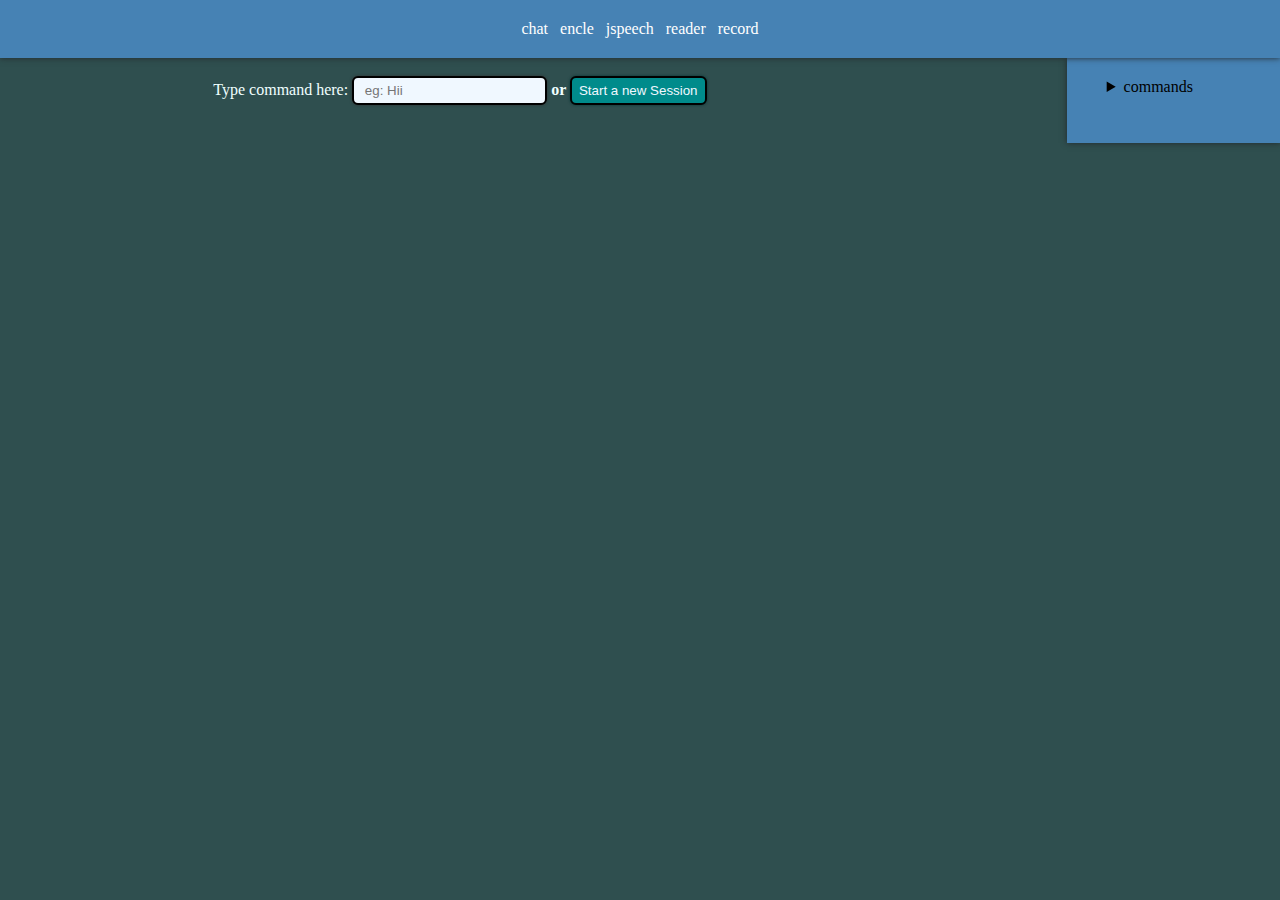
<file: jspeech/index.html>
<!DOCTYPE html>
<html lang="en">

<head>
    <meta charset="UTF-8">
    <meta name="viewport" content="width=device-width, initial-scale=1.0">
    <title>JSpeech</title>
    <link rel="stylesheet" href="https://ak2742.github.io/less/style.css">
</head>

<body>
    <nav class="nav flex">
        <a class="n-btn" href="/less/chat">chat</a>
        <a class="n-btn" href="/less/encle">encle</a>
        <a class="n-btn" href="/less/jspeech">jspeech</a>
        <a class="n-btn" href="/less/reader">reader</a>
        <a class="n-btn" href="/less/record">record</a>
    </nav>

    <div class="container">
        <div id="inputs"><br>
            <div class="media-block">
                <label for="command">Type command here: </label>
                <input class="p5 input border" type="text" name="command" id="command" placeholder=" eg: Hii">
            </div>
            <b class="media-hide" id="t-or"> or </b>
            <div class="media-block">
                <button class="pointer border" id="session" onclick="toggleSession()">
                    Start a new Session</button><br>
            </div>
        </div>
        <div id="updates">

            <p class="m10" id="inputBox"></p>
            <p class="m10" id="outputBox"></p>
            <p class="m10" id="status"></p><br>
        </div>
        <div class="m10" id="sugg"></div>
    </div>

    <details class="r-side media-hide">
        <summary class="pointer">commands</summary>
        <h5 class="m10">language / grammar</h5>
        <h5 class="m10">index / pitch / rate</h5>
        <h5 class="m10">date / time</h5>
        <h5 class="m10">ip / location / weather</h5>
    </details>
</body>
<script src="https://ak2742.github.io/less/encle.client.js"></script>
<script src="https://ak2742.github.io/less/data.min.js"></script>
<script src="index.js"></script>

</html>
</file>
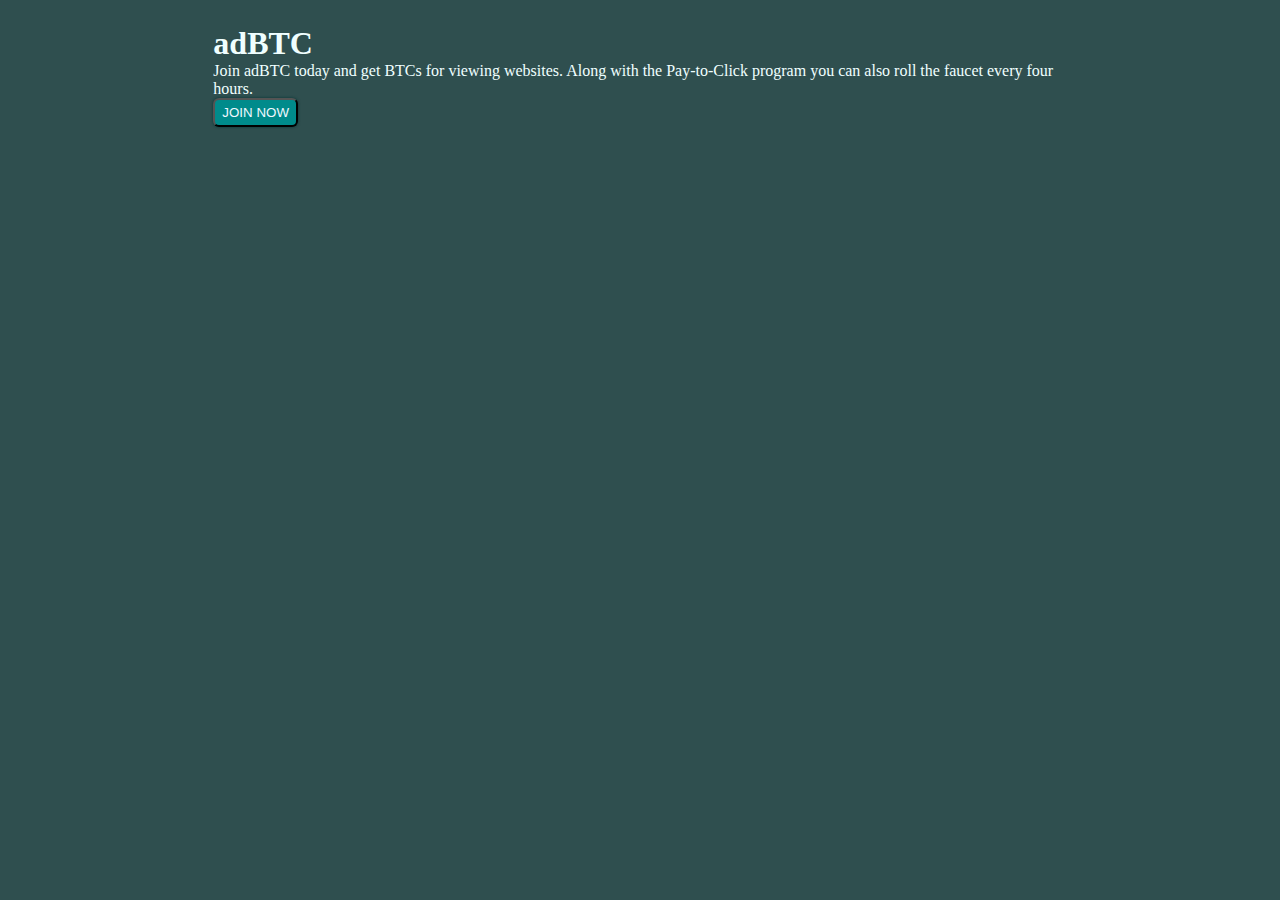
<file: ref/adbtc.html>
<!DOCTYPE html>
<html lang="en">

<head>
    <meta charset="UTF-8">
    <meta name="viewport" content="width=device-width, initial-scale=1.0">
    <title>adBTC</title>
    <link rel="stylesheet" href="https://ak2742.github.io/less/style.css">
</head>

<body>
    <div class="container" id="container">
        <div class="box">
            <h1 onclick="join()">adBTC</h1>
        </div>
        <div class="box">
            <span>Join adBTC today and get BTCs for viewing websites. Along with the Pay-to-Click program you can also
                roll the faucet every four hours.</span>
        </div>
        <div class="box">
            <button class="btn" id="btn" onclick="join(`https://r.adbtc.top/2964753`)">JOIN NOW</button>
        </div>
    </div>
    <script src="https://ak2742.github.io/less/script.js"></script>
</body>

</html>
</file>
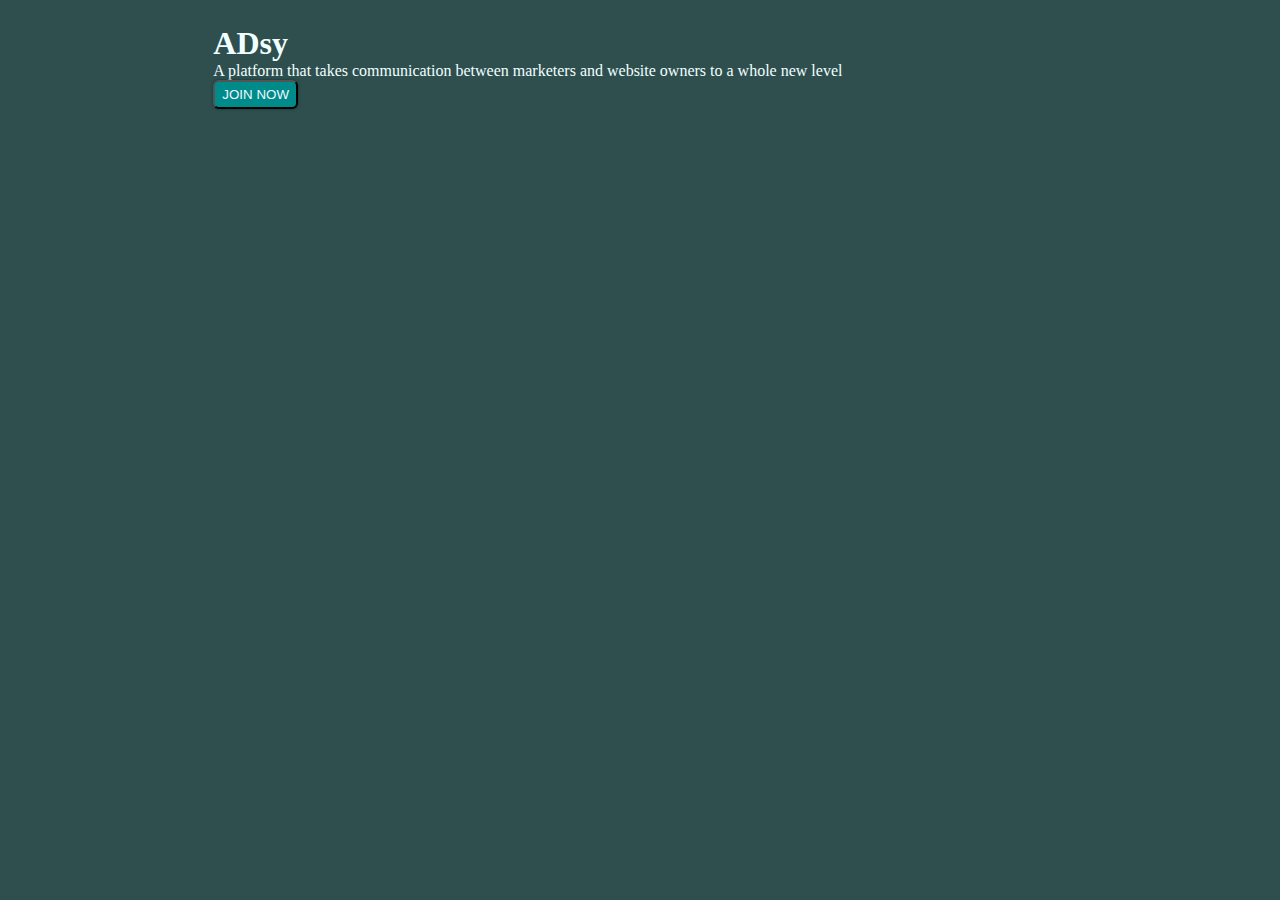
<file: ref/adsy.html>
<!DOCTYPE html>
<html lang="en">

<head>
    <meta charset="UTF-8">
    <meta name="viewport" content="width=device-width, initial-scale=1.0">
    <title>adsy</title>
    <link rel="stylesheet" href="https://ak2742.github.io/less/style.css">
</head>

<body>
    <div class="container" id="container">
        <div class="box">
            <h1 onclick="join()">ADsy</h1>
        </div>
        <div class="box">
            <span>A platform that takes communication between marketers and website owners to a whole new level</span>
        </div>
        <div class="box">
            <button class="btn" id="btn"
                onclick="join(`https://adsy.com/?ref=referral&ref_type=direct&ref_id=ktx8bptvahasvhys&ref_item=3`)">JOIN
                NOW</button>
        </div>
    </div>
    <script src="https://ak2742.github.io/less/script.js"></script>
</body>

</html>
</file>
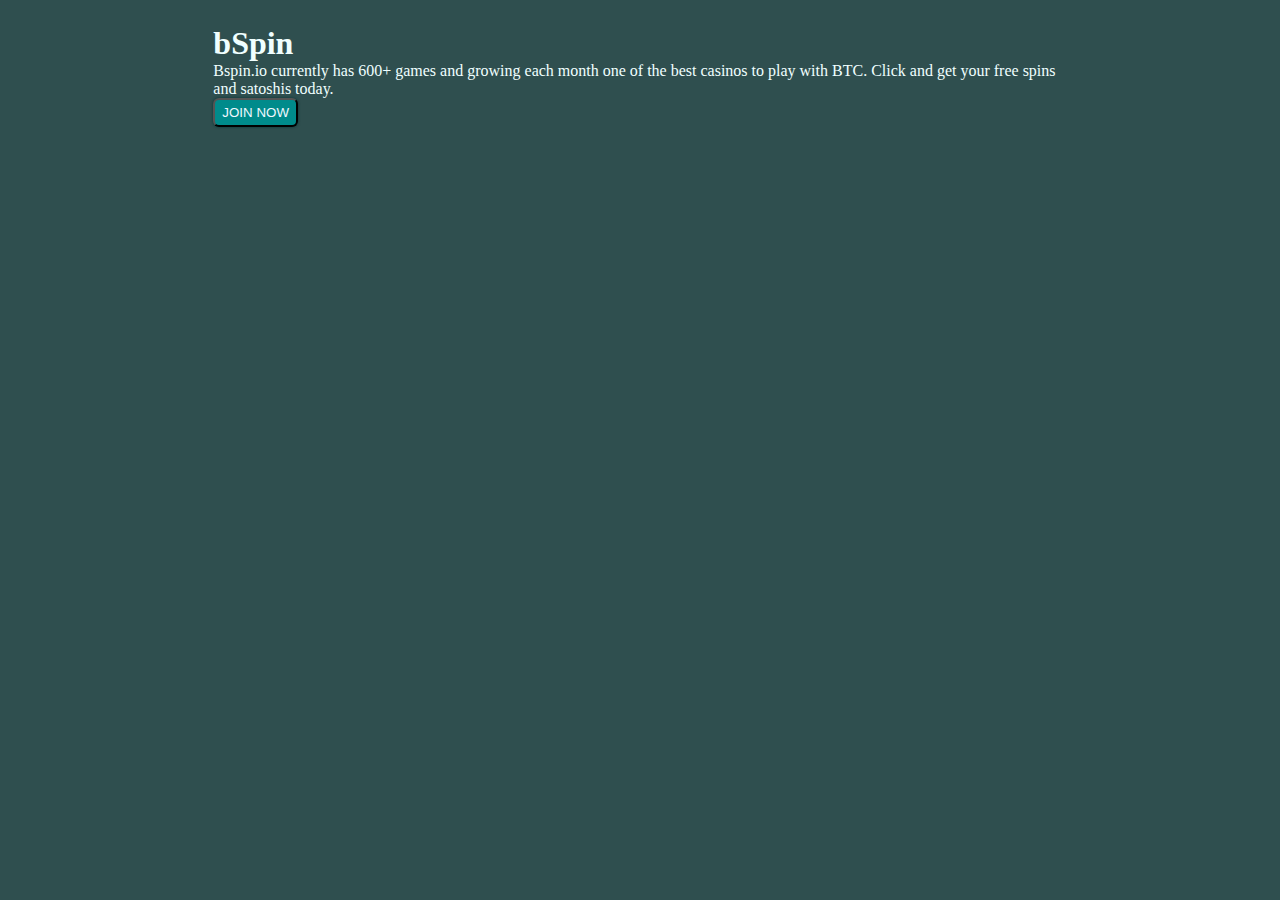
<file: ref/bspin.html>
<!DOCTYPE html>
<html lang="en">

<head>
    <meta charset="UTF-8">
    <meta name="viewport" content="width=device-width, initial-scale=1.0">
    <title>bSpin</title>
    <link rel="stylesheet" href="https://ak2742.github.io/less/style.css">
</head>

<body>
    <div class="container" id="container">
        <div class="box">
            <h1 onclick="join()">bSpin</h1>
        </div>
        <div class="box">
            <span>Bspin.io currently has 600+ games and growing each month one of the best casinos to play with BTC.
                Click and get your free spins and satoshis today.</span>
        </div>
        <div class="box">
            <button class="btn" id="btn" onclick="join(`https://bspin.io/backpocket?pid=r38557ddf0`)">JOIN NOW</button>
        </div>
    </div>
    <script src="https://ak2742.github.io/less/script.js"></script>
</body>

</html>
</file>
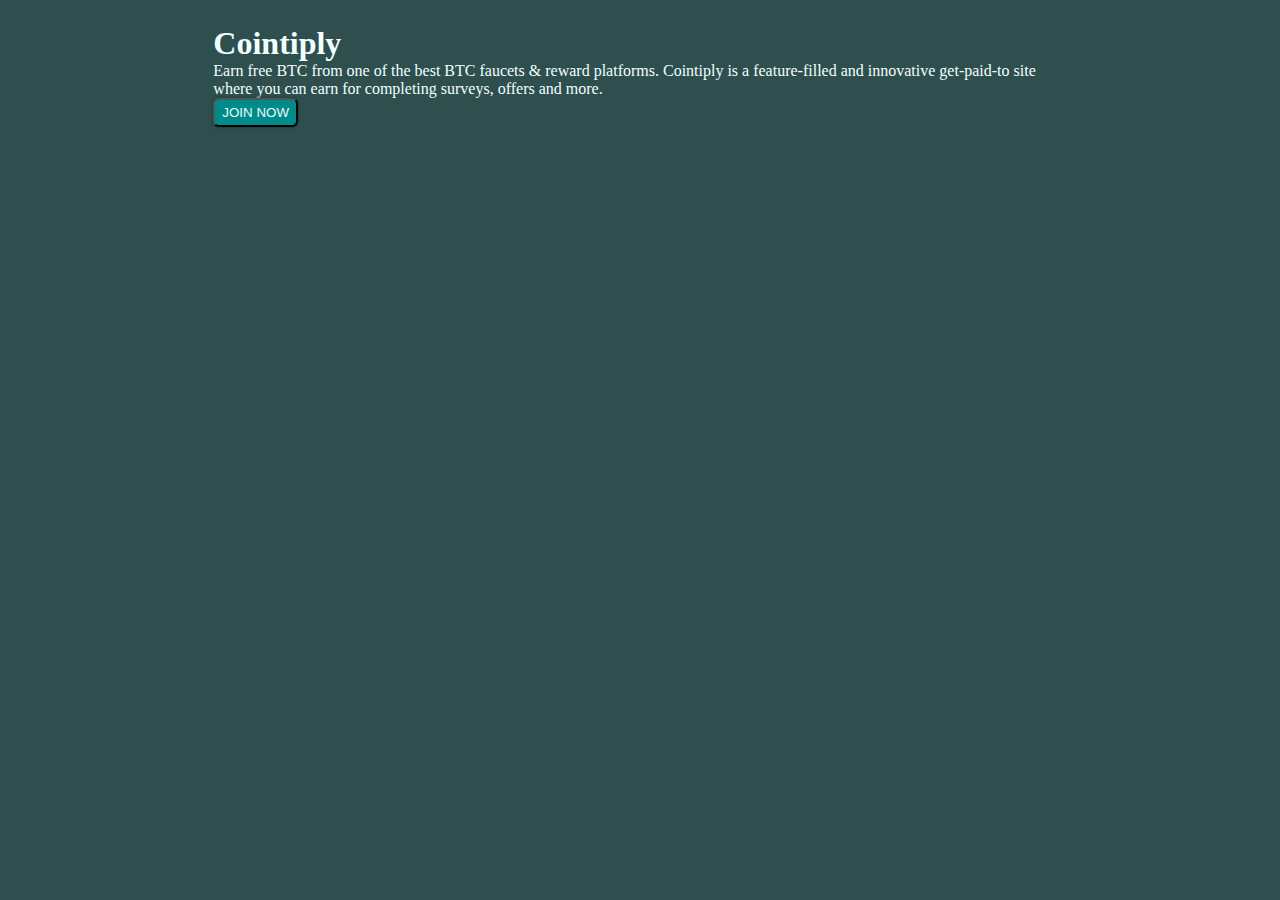
<file: ref/cointiply.html>
<!DOCTYPE html>
<html lang="en">

<head>
    <meta charset="UTF-8">
    <meta name="viewport" content="width=device-width, initial-scale=1.0">
    <title>Cointiply</title>
    <link rel="stylesheet" href="https://ak2742.github.io/less/style.css">
</head>

<body>
    <div class="container" id="container">
        <div class="box">
            <h1 onclick="join()">Cointiply</h1>
        </div>
        <div class="box">
            <span>Earn free BTC from one of the best BTC faucets & reward platforms. Cointiply is a feature-filled and
                innovative get-paid-to site where you can earn for completing surveys, offers and more.</span>
        </div>
        <div class="box">
            <button class="btn" id="btn" onclick="join(`http://cointiply.com/r/1PPkKg`)">JOIN NOW</button>
        </div>
    </div>
    <script src="https://ak2742.github.io/less/script.js"></script>
</body>

</html>
</file>
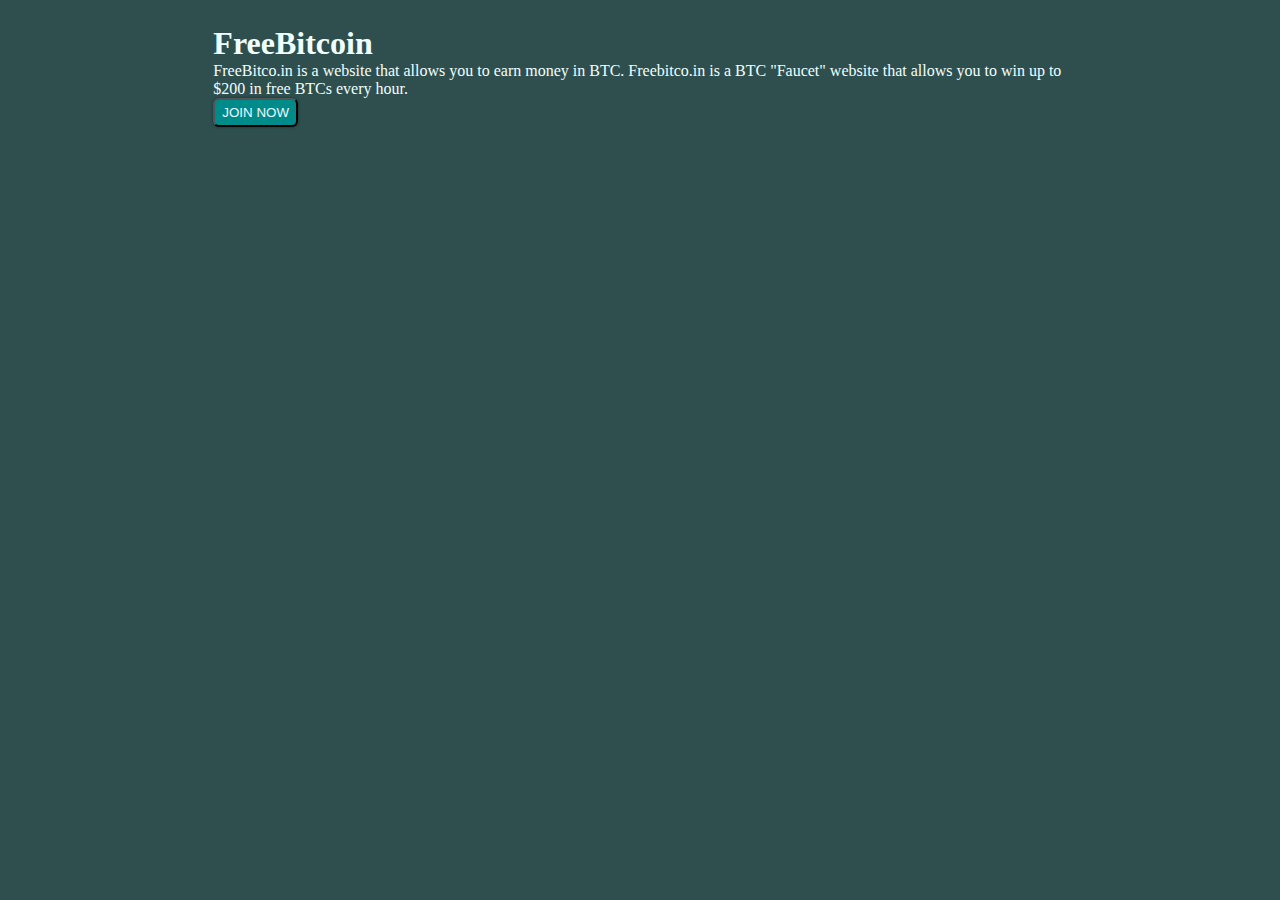
<file: ref/freebitco.html>
<!DOCTYPE html>
<html lang="en">

<head>
    <meta charset="UTF-8">
    <meta name="viewport" content="width=device-width, initial-scale=1.0">
    <title>FreeBitcoin</title>
    <link rel="stylesheet" href="https://ak2742.github.io/less/style.css">
</head>

<body>
    <div class="container" id="container">
        <div class="box">
            <h1 onclick="join()">FreeBitcoin</h1>
        </div>
        <div class="box">
            <span>FreeBitco.in is a website that allows you to earn money in BTC. Freebitco.in is a BTC "Faucet" website
                that allows you to win up to $200 in free BTCs every hour.</span>
        </div>
        <div class="box">
            <button class="btn" id="btn" onclick="join(`https://freebitco.in/?r=50181395`)">JOIN NOW</button>
        </div>
    </div>
    <script src="https://ak2742.github.io/less/script.js"></script>
</body>

</html>
</file>
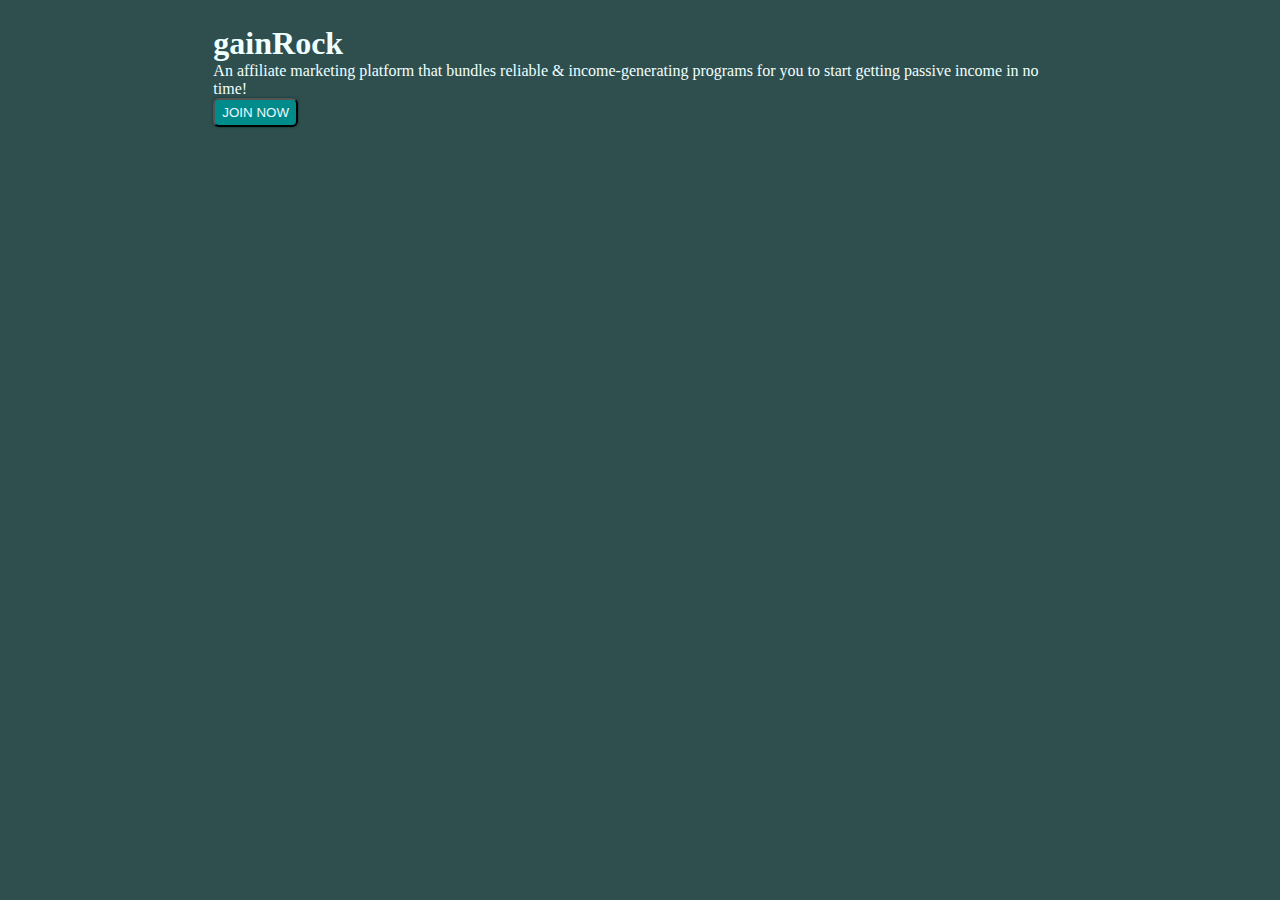
<file: ref/gainrock.html>
<!DOCTYPE html>
<html lang="en">

<head>
    <meta charset="UTF-8">
    <meta name="viewport" content="width=device-width, initial-scale=1.0">
    <title>gainRock</title>
    <link rel="stylesheet" href="https://ak2742.github.io/less/style.css">
</head>

<body>
    <div class="container" id="container">
        <div class="box">
            <h1 onclick="join()">gainRock</h1>
        </div>
        <div class="box">
            <span>An affiliate marketing platform that bundles reliable & income-generating programs for you to start
                getting passive income in no time!</span>
        </div>
        <div class="box">
            <button class="btn" id="btn"
                onclick="join(`https://gainrock.com/?ref=referral&ref_type=direct&ref_id=ktx8bptvahasvhys&ref_item=1`)">JOIN
                NOW</button>
        </div>
    </div>
    <script src="https://ak2742.github.io/less/script.js"></script>
</body>

</html>
</file>
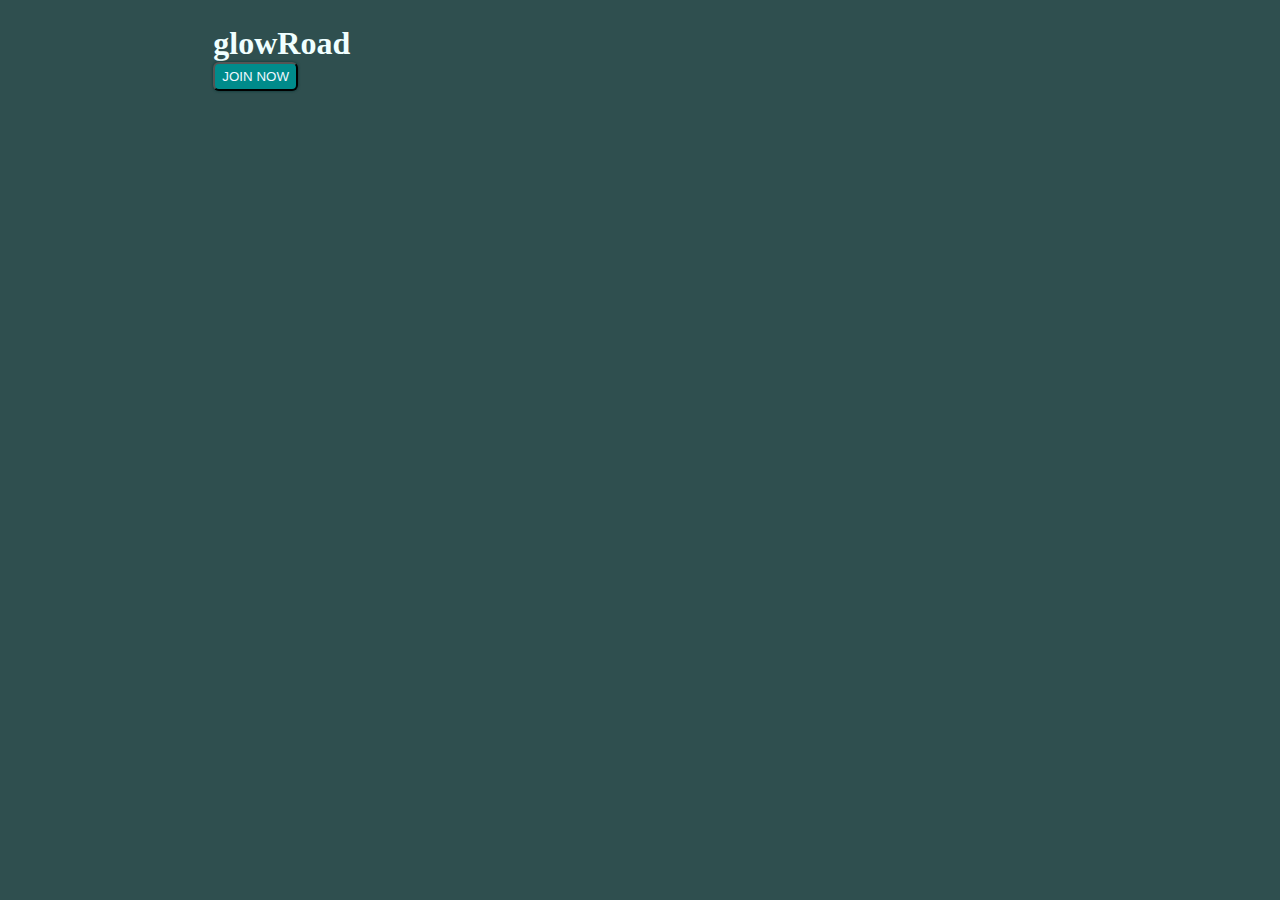
<file: ref/glowroad.html>
<!DOCTYPE html>
<html lang="en">

<head>
    <meta charset="UTF-8">
    <meta name="viewport" content="width=device-width, initial-scale=1.0">
    <title>glowRoad</title>
    <link rel="stylesheet" href="https://ak2742.github.io/less/style.css">
</head>

<body>
    <div class="container" id="container">
        <div class="box">
            <h1 onclick="join()">glowRoad</h1>
        </div>
        <div class="box">
            <span></span>
        </div>
        <div class="box">
            <button class="btn" id="btn" onclick="join(`https://glowroad.app.link/ptMjMyoJKxb`)">JOIN NOW</button>
        </div>
    </div>
    <script src="https://ak2742.github.io/less/script.js"></script>
</body>

</html>
</file>
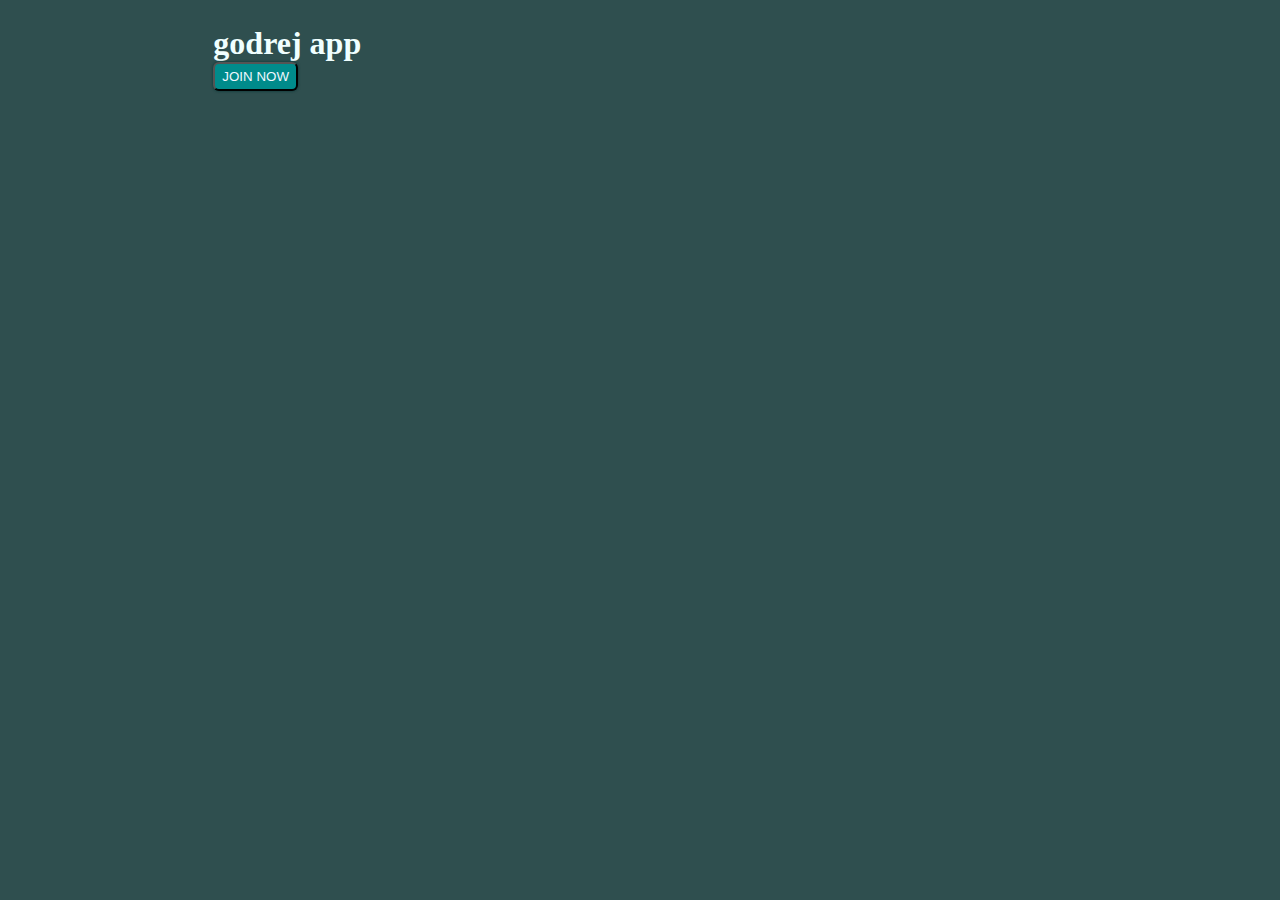
<file: ref/godrejapp.html>
<!DOCTYPE html>
<html lang="en">

<head>
    <meta charset="UTF-8">
    <meta name="viewport" content="width=device-width, initial-scale=1.0">
    <title>godrej app</title>
    <link rel="stylesheet" href="https://ak2742.github.io/less/style.css">
</head>

<body>
    <div class="container" id="container">
        <div class="box">
            <h1 onclick="join()">godrej app</h1>
        </div>
        <div class="box">
            <span></span>
        </div>
        <div class="box">
            <button class="btn" id="btn" onclick="join(`https://godrej.app//#/register?r_code=F854BCCE`)">JOIN
                NOW</button>
        </div>
    </div>
    <script src="https://ak2742.github.io/less/script.js"></script>
</body>

</html>
</file>
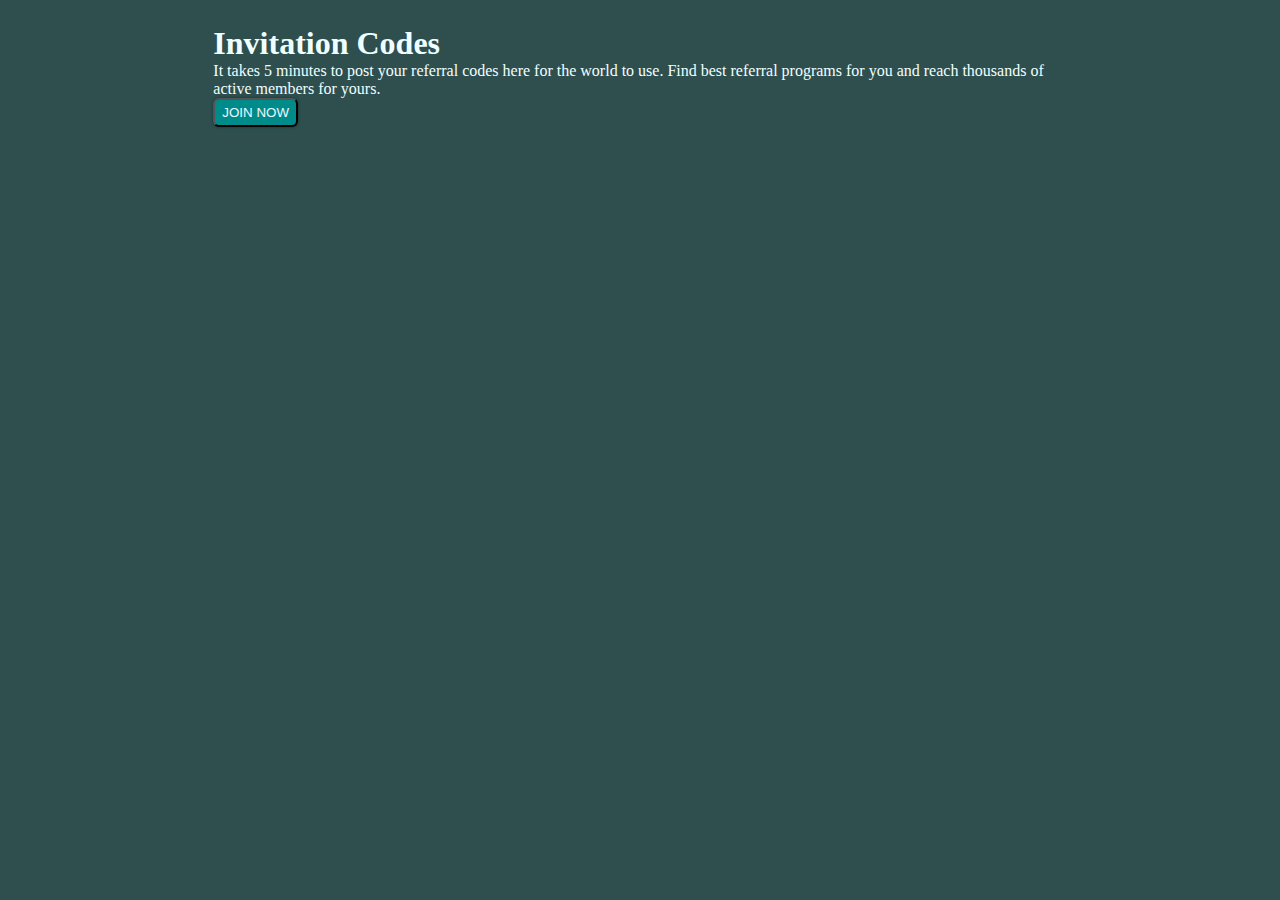
<file: ref/invitationcodes.html>
<!DOCTYPE html>
<html lang="en">

<head>
    <meta charset="UTF-8">
    <meta name="viewport" content="width=device-width, initial-scale=1.0">
    <title>Invitation Codes</title>
    <link rel="stylesheet" href="https://ak2742.github.io/less/style.css">
</head>

<body>
    <div class="container" id="container">
        <div class="box">
            <h1 onclick="join()">Invitation Codes</h1>
        </div>
        <div class="box">
            <span>It takes 5 minutes to post your referral codes here for the world to use. Find best referral programs
                for you and reach thousands of active members for yours.</span>
        </div>
        <div class="box">
            <button class="btn" id="btn" onclick="join(`https://invt.co/?invite=FLfnlK-xW`)">JOIN NOW</button>
        </div>
    </div>
    <script src="https://ak2742.github.io/less/script.js"></script>
</body>

</html>
</file>
